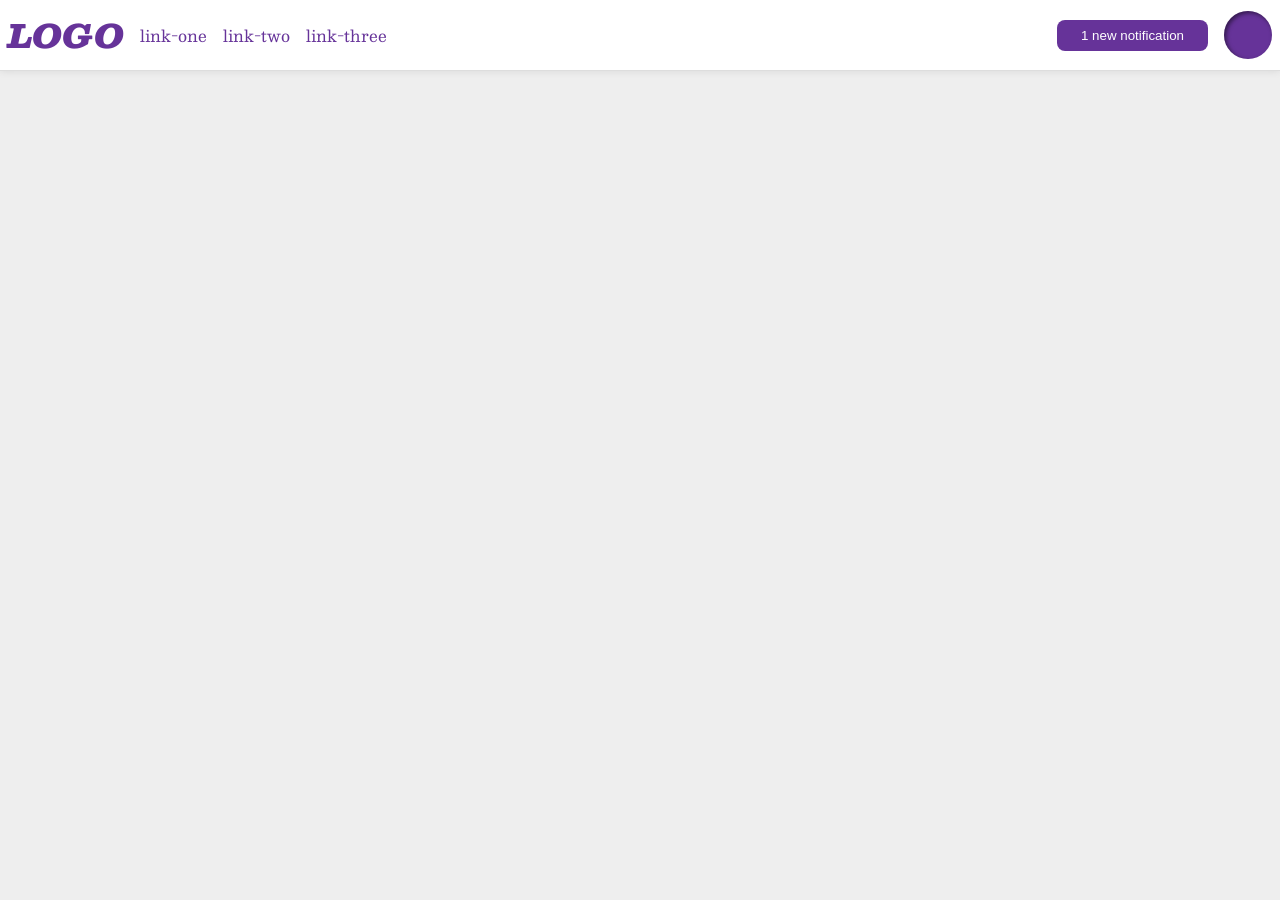
<file: foundations/flex/03-flex-header-2/index.html>
<!DOCTYPE html>
<html lang="en">
  <head>
    <meta charset="UTF-8">
    <meta http-equiv="X-UA-Compatible" content="IE=edge">
    <meta name="viewport" content="width=device-width, initial-scale=1.0">
    <title>Flex Header 2</title>
    <link rel="stylesheet" href="style.css">
  </head>
  <body>
    <div class="header">
      <div class="left">
        <div class="logo">
          LOGO
        </div>
        <ul class="links">
          <li><a href="https://google.com">link-one</a></li>
          <li><a href="https://google.com">link-two</a></li>
          <li><a href="https://google.com">link-three</a></li>
        </ul>
      </div>
      <div class="right">
        <button class="notifications">
          1 new notification
        </button>
        <div class="profile-image"></div>
      </div>
    </div>
  </body>
</html>
</file>
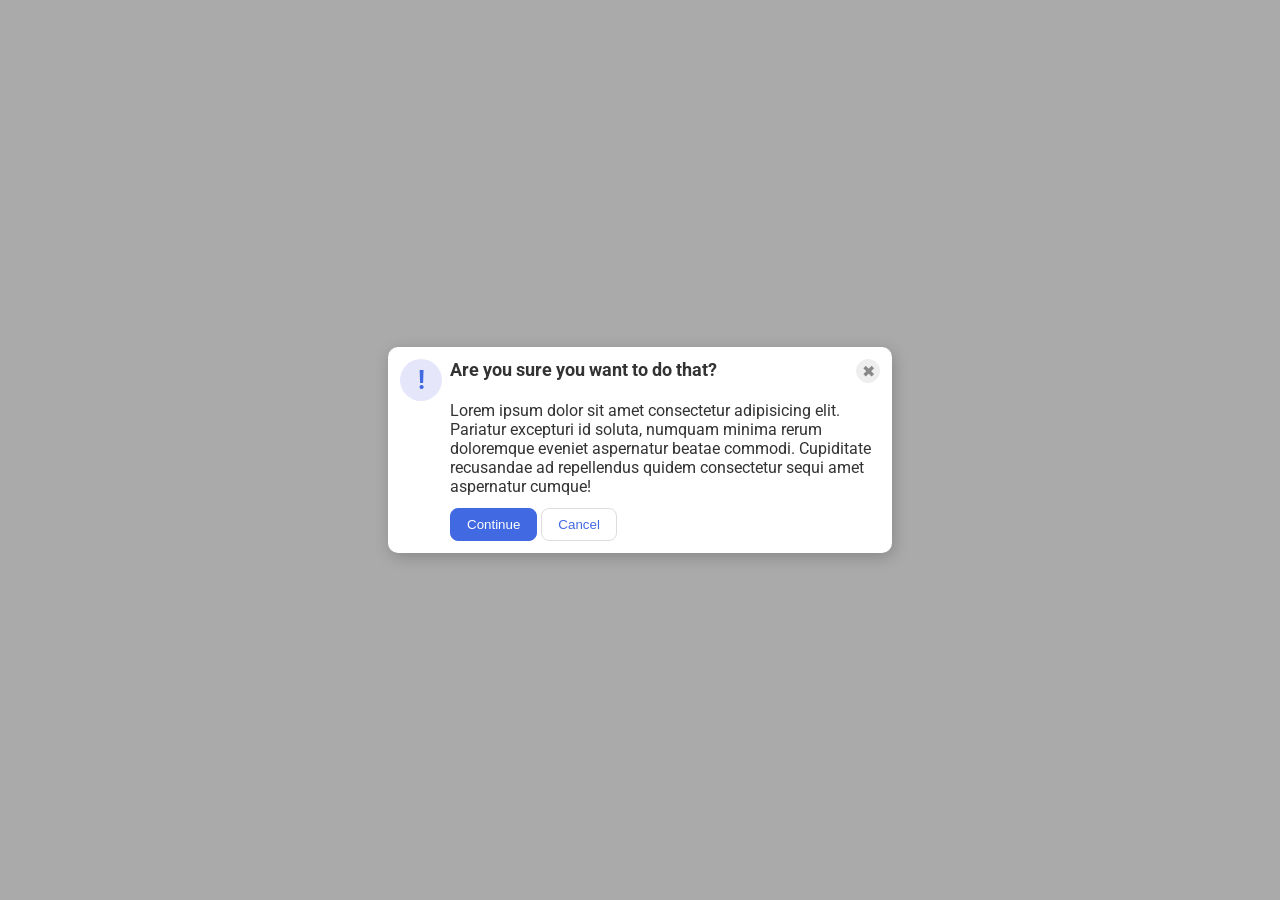
<file: foundations/flex/05-flex-modal/index.html>
<!DOCTYPE html>
<html lang="en">
  <head>
    <meta charset="UTF-8">
    <meta http-equiv="X-UA-Compatible" content="IE=edge">
    <meta name="viewport" content="width=device-width, initial-scale=1.0">
    <link rel="stylesheet" href="style.css">
    <title>Modal</title>
  </head>
  <body>
    <div class="modal">
      <div class="container">
        <div class="top">
          <div class="icon">!</div>
          <div class="header">Are you sure you want to do that?</div>
        </div>
        <div class="close-button-div">
          <button class="close-button">✖</button>
        </div>
      </div>
      <div class="text">Lorem ipsum dolor sit amet consectetur adipisicing elit. Pariatur excepturi id soluta, numquam minima rerum doloremque eveniet aspernatur beatae commodi. Cupiditate recusandae ad repellendus quidem consectetur sequi amet aspernatur cumque!</div>
      <div class="bottom">
        <button class="continue">Continue</button>
        <button class="cancel">Cancel</button>
      </div>
    </div>
  </body>
</html>
</file>
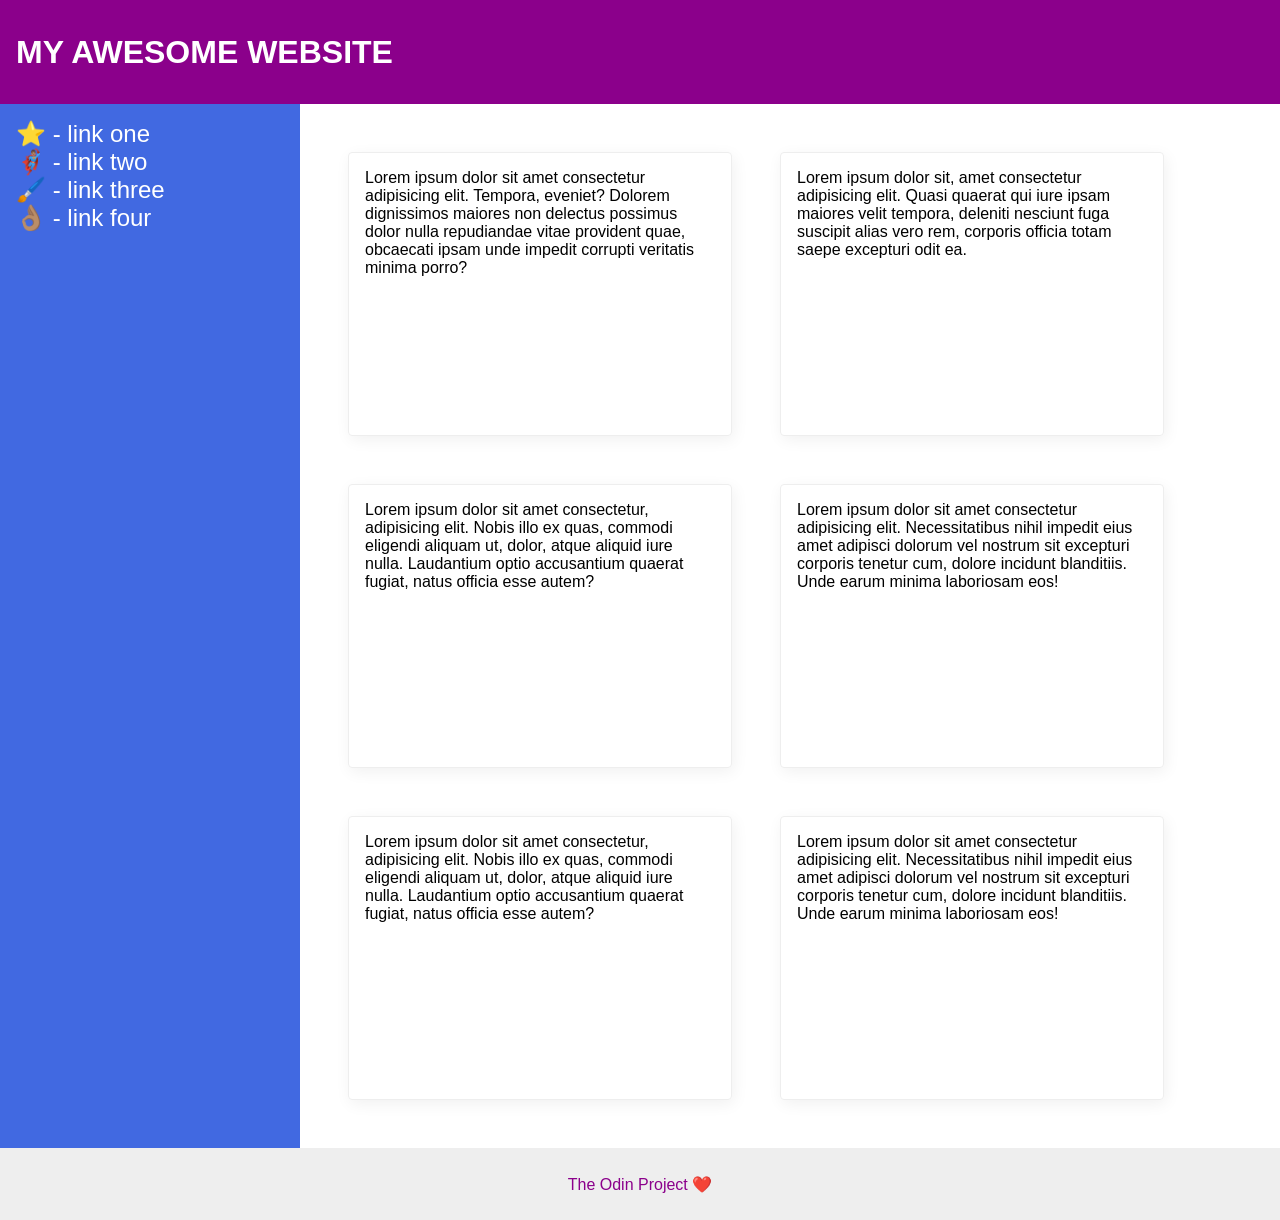
<file: foundations/flex/07-flex-layout-2/index.html>
<!DOCTYPE html>
<html lang="en">
  <head>
    <meta charset="UTF-8">
    <meta http-equiv="X-UA-Compatible" content="IE=edge">
    <meta name="viewport" content="width=device-width, initial-scale=1.0">
    <title>The Holy Grail</title>
    <link rel="stylesheet" href="style.css">
  </head>
  <body>
    <div class="header">
      MY AWESOME WEBSITE
    </div>
    
    <div class="content"> 
      <div class="sidebar">
        <ul>
          <li><a href="#">⭐ - link one</a></li>
          <li><a href="#">🦸🏽‍♂️ - link two</a></li>
          <li><a href="#">🖌️ - link three</a></li>
          <li><a href="#">👌🏽 - link four</a></li>
        </ul>
      </div>

      <div class="card-bar">
        <div class="card">Lorem ipsum dolor sit amet consectetur adipisicing elit. Tempora, eveniet? Dolorem dignissimos maiores non delectus possimus dolor nulla repudiandae vitae provident quae, obcaecati ipsam unde impedit corrupti veritatis minima porro?</div>
        <div class="card">Lorem ipsum dolor sit, amet consectetur adipisicing elit. Quasi quaerat qui iure ipsam maiores velit tempora, deleniti nesciunt fuga suscipit alias vero rem, corporis officia totam saepe excepturi odit ea.</div>
        <div class="card">Lorem ipsum dolor sit amet consectetur, adipisicing elit. Nobis illo ex quas, commodi eligendi aliquam ut, dolor, atque aliquid iure nulla. Laudantium optio accusantium quaerat fugiat, natus officia esse autem?</div>
        <div class="card">Lorem ipsum dolor sit amet consectetur adipisicing elit. Necessitatibus nihil impedit eius amet adipisci dolorum vel nostrum sit excepturi corporis tenetur cum, dolore incidunt blanditiis. Unde earum minima laboriosam eos!</div>
        <div class="card">Lorem ipsum dolor sit amet consectetur, adipisicing elit. Nobis illo ex quas, commodi eligendi aliquam ut, dolor, atque aliquid iure nulla. Laudantium optio accusantium quaerat fugiat, natus officia esse autem?</div>
        <div class="card">Lorem ipsum dolor sit amet consectetur adipisicing elit. Necessitatibus nihil impedit eius amet adipisci dolorum vel nostrum sit excepturi corporis tenetur cum, dolore incidunt blanditiis. Unde earum minima laboriosam eos!</div>
      </div>
    </div>
    
    <div class="footer">
      The Odin Project ❤️
    </div>
  </body>
</html>
</file>
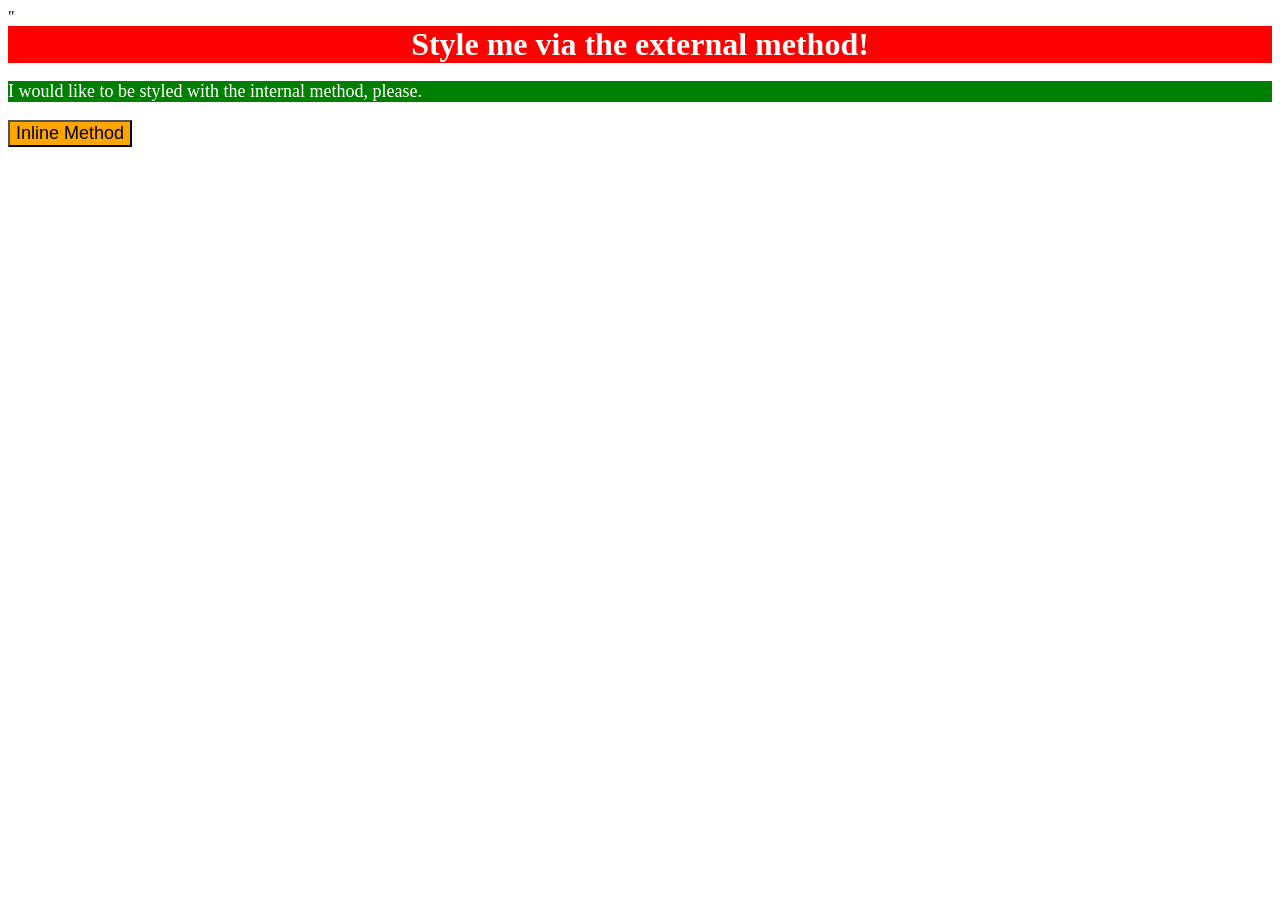
<file: foundations/intro-to-css/01-css-methods/index.html>
<!DOCTYPE html>
<html lang="en">
  <head>
    <meta charset="UTF-8">
    <meta http-equiv="X-UA-Compatible" content="IE=edge">
    <meta name="viewport" content="width=device-width, initial-scale=1.0">
    <title>Methods for Adding CSS</title>
    <link rel="stylesheet" href="./styles.css">
    "
    <style>
      p {
        color: white;
        background-color: green;
        font-size: 18px;
      }
    </style>
  </head>
  <body>
    <div>Style me via the external method!</div>
    <p>I would like to be styled with the internal method, please.</p>
    <button style="background-color: orange; font-size: 18px;">Inline Method</button>
  </body>
</html>
</file>
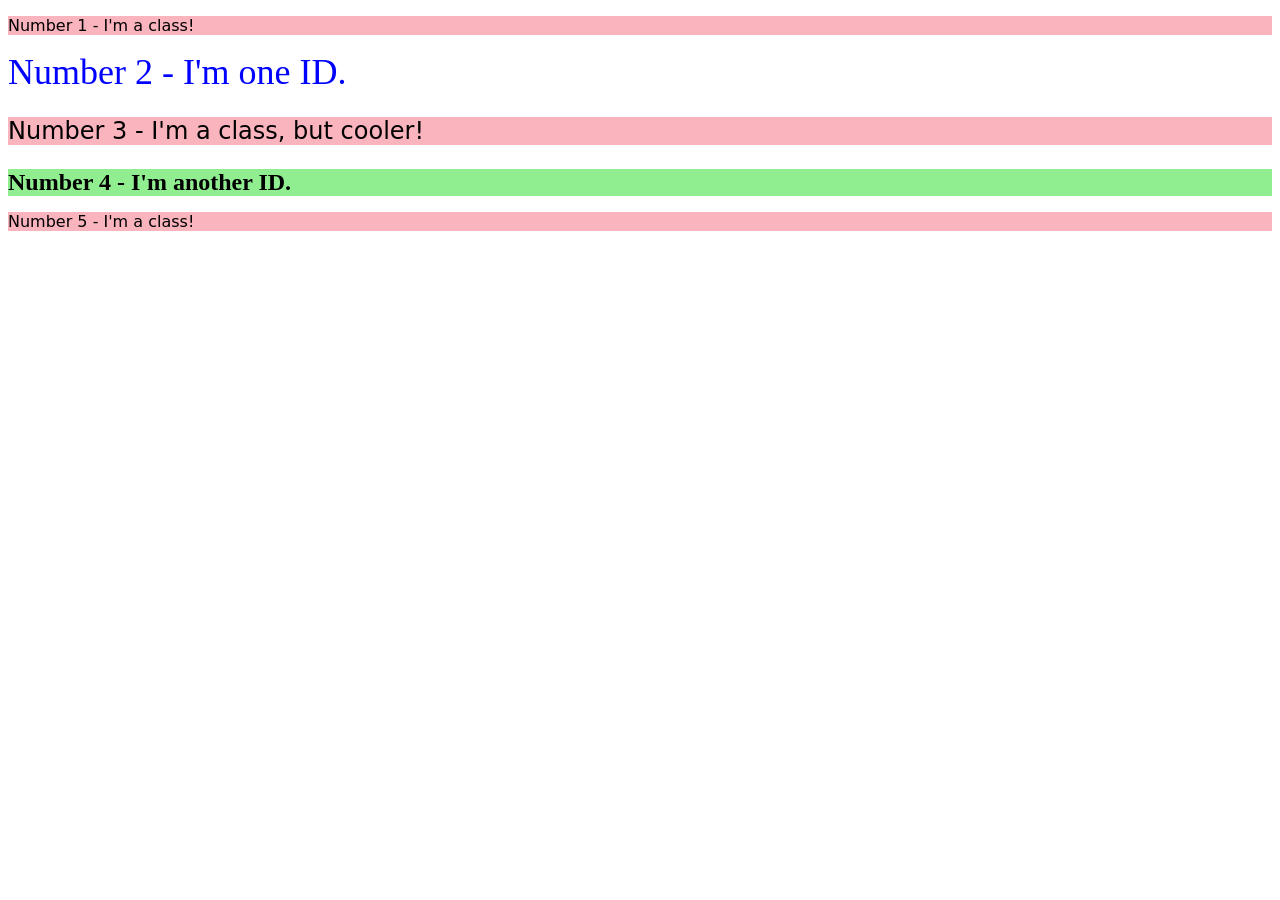
<file: foundations/intro-to-css/02-class-id-selectors/index.html>
<!DOCTYPE html>
<html lang="en">
  <head>
    <meta charset="UTF-8">
    <meta http-equiv="X-UA-Compatible" content="IE=edge">
    <meta name="viewport" content="width=device-width, initial-scale=1.0">
    <title>Class and ID Selectors</title>
    <link rel="stylesheet" href="style.css">
  </head>
  <body>
    <p>Number 1 - I'm a class!</p>
    <div id="two">Number 2 - I'm one ID.</div>
    <p id="three">Number 3 - I'm a class, but cooler!</p>
    <div id="four">Number 4 - I'm another ID.</div>
    <p>Number 5 - I'm a class!</p>
  </body>
</html>
</file>
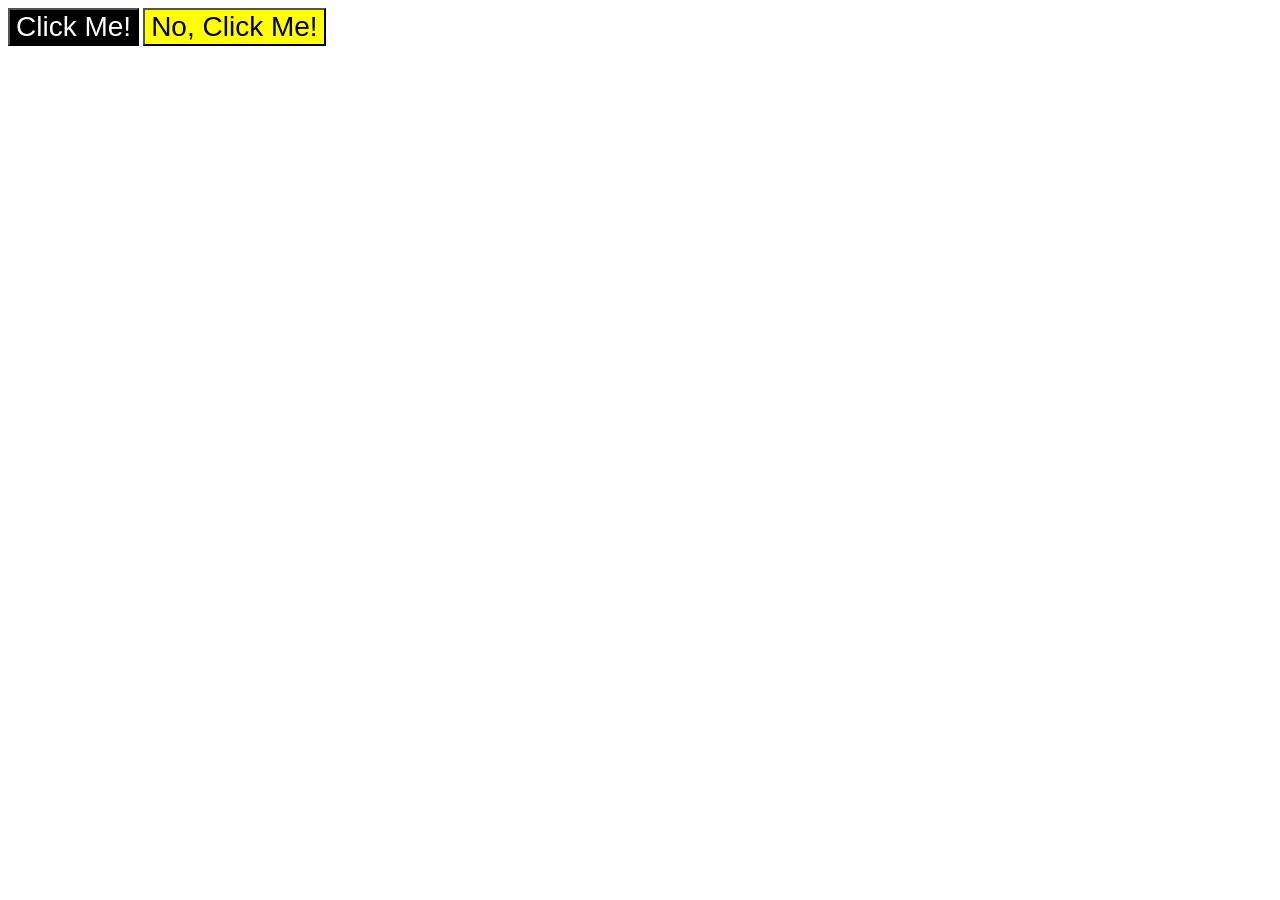
<file: foundations/intro-to-css/03-grouping-selectors/index.html>
<!DOCTYPE html>
<html lang="en">
  <head>
    <meta charset="UTF-8">
    <meta http-equiv="X-UA-Compatible" content="IE=edge">
    <meta name="viewport" content="width=device-width, initial-scale=1.0">
    <title>Grouping Selectors</title>
    <link rel="stylesheet" href="style.css">
  </head>
  <body>
    <button id="first">Click Me!</button>
    <button id="second">No, Click Me!</button>
  </body>
</html>
</file>
<file: foundations/flex/03-flex-header-2/style.css>
/* this is some magical font-importing.  
you'll learn about it later. */
@import url('https://fonts.googleapis.com/css2?family=Besley:ital,wght@0,400;1,900&display=swap');

body {
  margin: 0;
  background: #eee;
  font-family: Besley, serif;
}

.header {
  background: white;
  border-bottom: 1px solid #ddd;
  box-shadow: 0 0 8px rgba(0,0,0,.1);
  display: flex;
  align-items: center;
  justify-content: space-between;
  padding: 8px;
}

.profile-image {
  background: rebeccapurple;
  box-shadow: inset 2px 2px 4px rgba(0,0,0,.5);
  border-radius: 50%;
  width: 48px;
  height: 48px;
}

.logo {
  color: rebeccapurple;
  font-size: 32px;
  font-weight: 900;
  font-style: italic;
}

button {
  border: none;
  border-radius: 8px;
  background: rebeccapurple;
  color: white;
  padding: 8px 24px;
}

a {
  /* this removes the line under our links */
  text-decoration: none;
  color: rebeccapurple;
}

ul {
  list-style-type: none;
  display: flex;
  gap: 16px;
  margin: 0;
  padding: 0;
}

.left, .right {
  display: flex;
  align-items: center;
  gap: 16px;
}
</file>
<file: foundations/flex/05-flex-modal/style.css>
@import url('https://fonts.googleapis.com/css2?family=Roboto:wght@400;700&display=swap');

html, body {
  height: 100%;
}

body {
  font-family: Roboto, sans-serif;
  margin: 0;
  background: #aaa;
  color: #333;
  /* I'll give you this one for free lol */
  display: flex;
  align-items: center;
  justify-content: center;
}

.modal {
  background: white;
  width: 480px;
  border-radius: 10px;
  box-shadow: 2px 4px 16px rgba(0,0,0,.2);
  padding: 12px;
  display: flex;
  flex-direction: column;
}

.icon {
  color: royalblue;
  font-size: 26px;
  font-weight: 700;
  background: lavender;
  width: 42px;
  height: 42px;
  border-radius: 50%;
  display: flex;
  align-items: center;
  justify-content: center;
}

.close-button {
  background: #eee;
  border-radius: 50%;
  color: #888;
  font-weight: 400;
  font-size: 16px;
  height: 24px;
  width: 24px;
  display: flex;
  align-items: center;
  justify-content: center;
  border: 1px solid #eee;
  padding: 0;
}

button {
  cursor: pointer;
  padding: 8px 16px;
  border-radius: 8px;
}

button.continue {
  background: royalblue;
  border: 1px solid royalblue;
  color: white;
}

button.cancel {
  background: white;
  border: 1px solid #ddd;
  color: royalblue;
}

.container {
  display: flex;
  justify-content: center;
  justify-content: space-between;
}

.top {
  display: flex;
  gap: 8px;
}

.top .header {
  font-size: 18px;
  font-weight: bold;
}

.text {
  display: flex;
  justify-content: center;
  margin-left: 50px;
}

.bottom {
  margin-left: 50px;
  margin-top: 12px;
}
</file>
<file: foundations/flex/07-flex-layout-2/style.css>
body {
  font-family: -apple-system, BlinkMacSystemFont, 'Segoe UI', Roboto, Oxygen, Ubuntu, Cantarell, 'Open Sans', 'Helvetica Neue', sans-serif;
  margin: 0;
  min-height: 100vh;
  display: flex;
  flex-direction: column;
  
}

.header {
  height: 72px;
  background: darkmagenta;
  color: white;
  font-size: 32px;
  font-weight: 900;
  display: flex;
  align-items: center;
  padding: 16px;
}

.footer {
  height: 72px;
  background: #eee;
  color: darkmagenta;
  display: flex;
  justify-content: center;
  align-items: center;
}

.sidebar {
  width: 300px;
  background: royalblue;
  box-sizing: border-box;
  display: flex;
  flex-shrink: 0;
  padding: 16px;
}

ul {
  list-style: none;
  margin: 0;
  padding: 0;
}

a {
  text-decoration: none;
  color: white;
  font-size: 24px;
}

.card {
  border: 1px solid #eee;
  box-shadow: 2px 4px 16px rgba(0,0,0,.06);
  border-radius: 4px;
  width: 350px;
  height: 250px;
  display: flex;
  flex: 0 0 auto;
  padding: 16px;
}

.content {
  display: flex;
  flex: 1 1 auto;
}

.card-bar {
  display: flex;
  flex-wrap: wrap;
  padding: 48px;
  gap: 48px;
}
</file>
<file: foundations/intro-to-css/01-css-methods/styles.css>
div {
    background-color: red;
    color: white;
    font-size: 32px;
    text-align: center;
    font-weight: bold;
}
</file>
<file: foundations/intro-to-css/02-class-id-selectors/style.css>
/* Add CSS Styling */

p {
    background-color: rgb(250, 180, 190);
    font-family: Verdana, "DejaVu Sans", sans-serif;
}

#two {
    color: blue;
    font-size: 36px;
}

#four {
    background-color: rgb(144, 238, 144);
    font-size: 24px;
    font-weight: bold;
}

#three {
    font-size: 24px;
}
</file>
<file: foundations/intro-to-css/03-grouping-selectors/style.css>
/* Add CSS Styling */

button {
    font-size: 28px;
    font-family: Helvetica, "Times New Roman", sans-serif;
}

#first {
    background-color: black;
    color: white;
}

#second {
    background-color: yellow;
}
</file>
